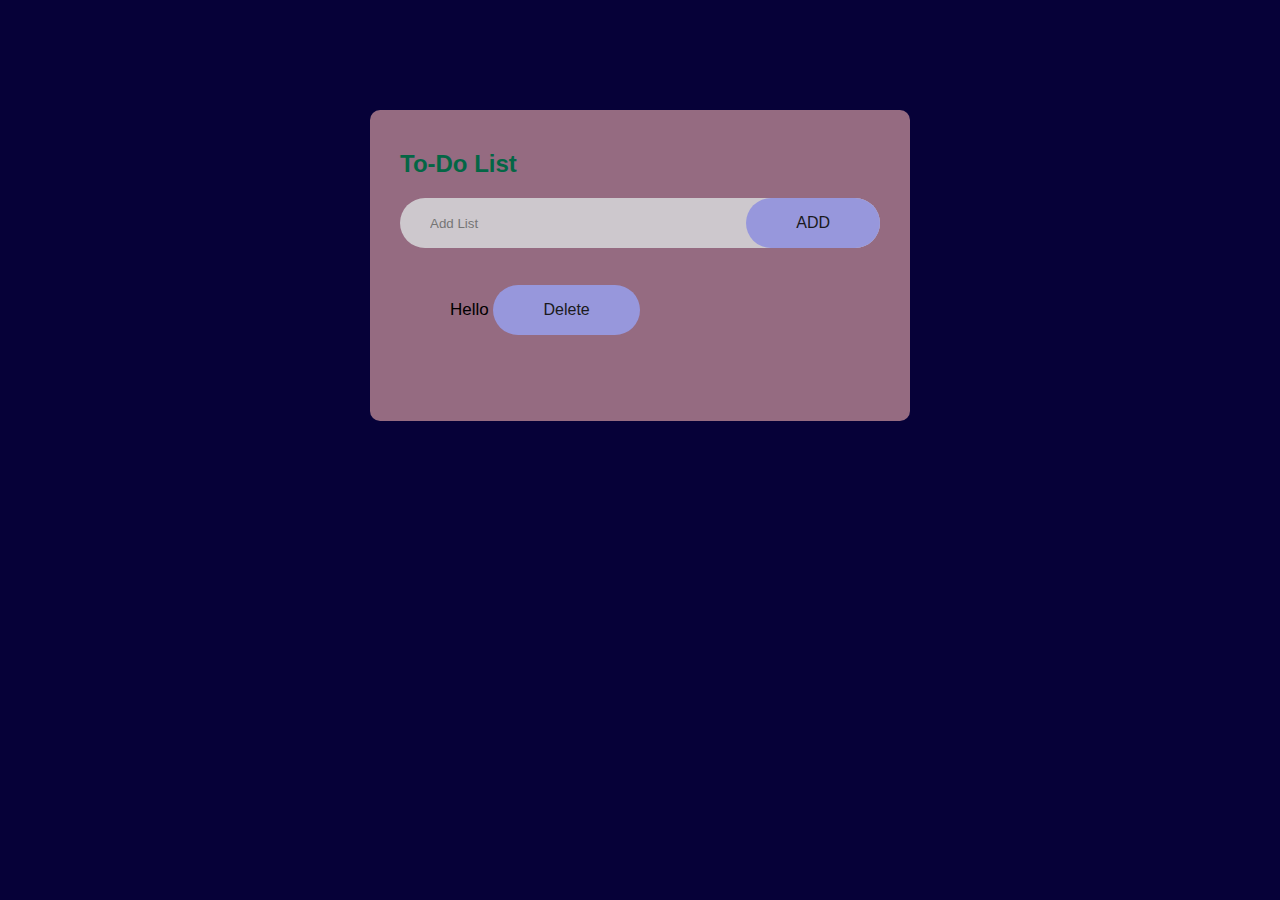
<file: index.html>
<!DOCTYPE html>
<html>
    <head>
        <meta name="viewport" content="width=device-width, initial-scale=1">
        <title>To-Do List App</title>
        <link rel="stylesheet" href="style.css">
    </head>
    <body class="body">
        <div class="container">
           <div class="todo-list">
            <h2>To-Do List <img ></h2>
            <div class="row">
            <input placeholder="Add List" id="input"> 
<button onclick="add()">ADD</button><br>
</div>
<ul id="list">
    
        <li >   
            Hello    
            <button class="btn" onclick="deleteitem(event)">Delete</button>
        </li> 
        
    </ul>   
<script>  
    var input=document.getElementById("input")
    var ul=document.getElementById("list")

    function add(){
       var list=document.createElement("li")
       list.innerHTML=input.value + "<button onclick='deleteitem(event)'>Delete</button>"
       ul.append(list)
    }
    function deleteitem(event){
      event.target.parentElement.remove()
    }
</script>


      </div>
        </div>
    </body>
</html>
</file>
<file: style.css>
*{
    margin: 0;
    padding: 0;
    font-family: sans-serif;
    box-sizing: border-box;
}
.container{
    width: 100%;
    min-height: 100vh;
    background: rgb(6, 1, 56);
    padding: 10px;
    align-items: center;
}
.todo-list{
    width: 100%;
    max-width: 540px;
    background: rgb(149, 107, 129);
    margin: 100px auto 20px;
    padding: 40px 30px 70px;
    border-radius: 10px;
    
}
.todo-list h2{
    color: rgb(4, 102, 69);
    display: flex;
    align-items: center;
    margin-bottom: 20px;
}
.row{
    display: flex;
    align-items: center;   
    justify-content: space-between;
    background: rgb(205, 200, 205) ;
    border-radius: 30px;
    padding-left: 20px;
    margin-bottom: 25px;
}
input{
    flex: 1;
    border: none;
    outline: none;
    background: transparent;
    padding: 10px;
    
}
button{
    border: none;
    outline: none;
    background: rgb(151, 151, 220);
    padding: 16px 50px;
    font-size: 16px;
    color: rgb(26, 26, 32);
   cursor: pointer;
   border-radius: 40px;
}
ul li{
    list-style: none;
    font-size: 17px;
    padding: 12px 8px 16px 50px;
    justify-content: space-between;
}
</file>
